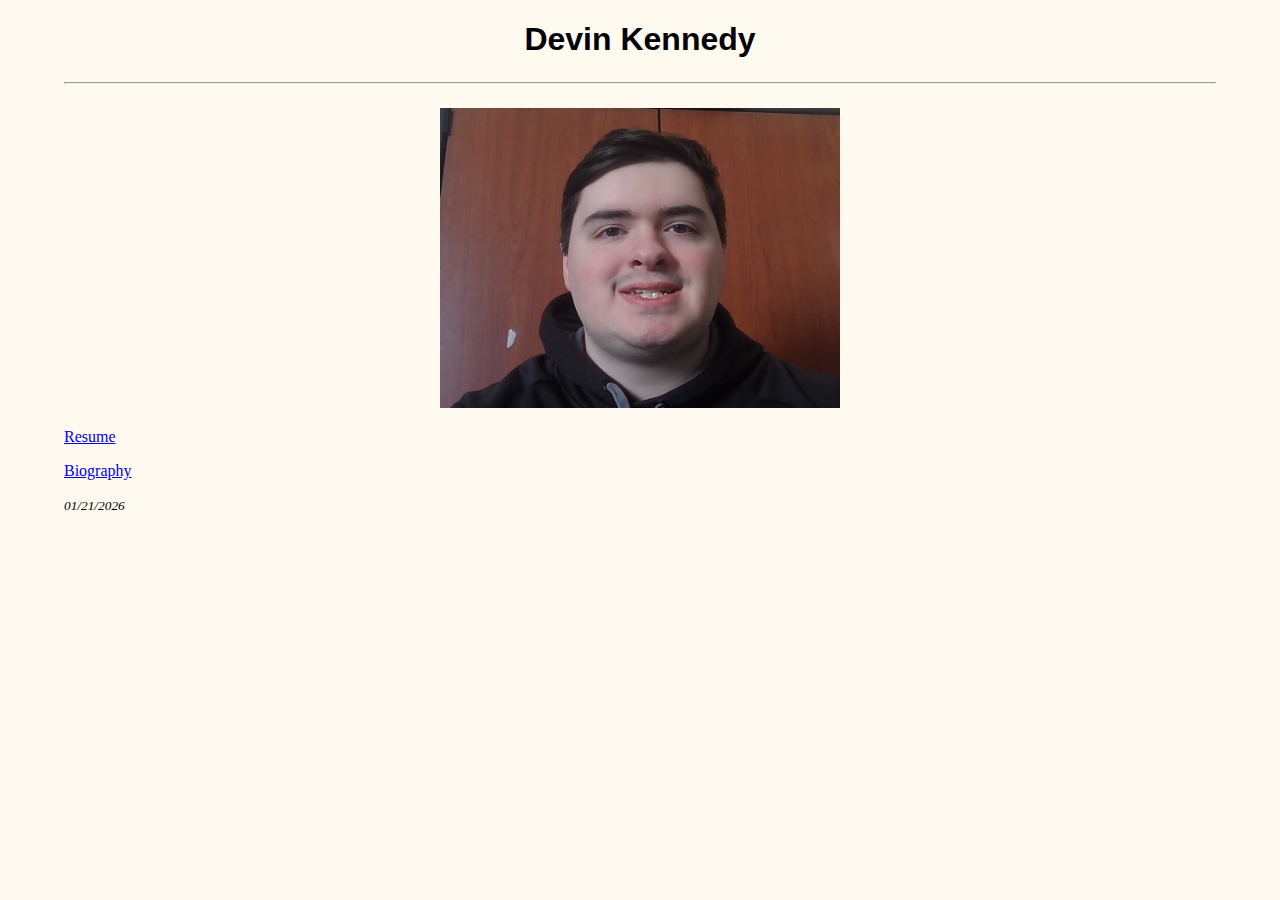
<file: assignment-1/index.html>
<!DOCTYPE html>
<html lang="en">
<head>
    <title>Devin Kennedy</title>
	<meta charset="UTF-8">
    <link rel="stylesheet" href="style.css">
</head>
<body>
    <h1>Devin Kennedy</h1>
    
    <hr>
    
    <div class="centered">
        <img src="devin.jpg" alt="Devin Kennedy picture" style="width:400px;height:300px;">
    </div>
    
    <p><a href="resume.html">Resume</a></p>
    <p><a href="bio.html">Biography</a></p>
    
    <small id="footer">01/21/2026</small>
</file>
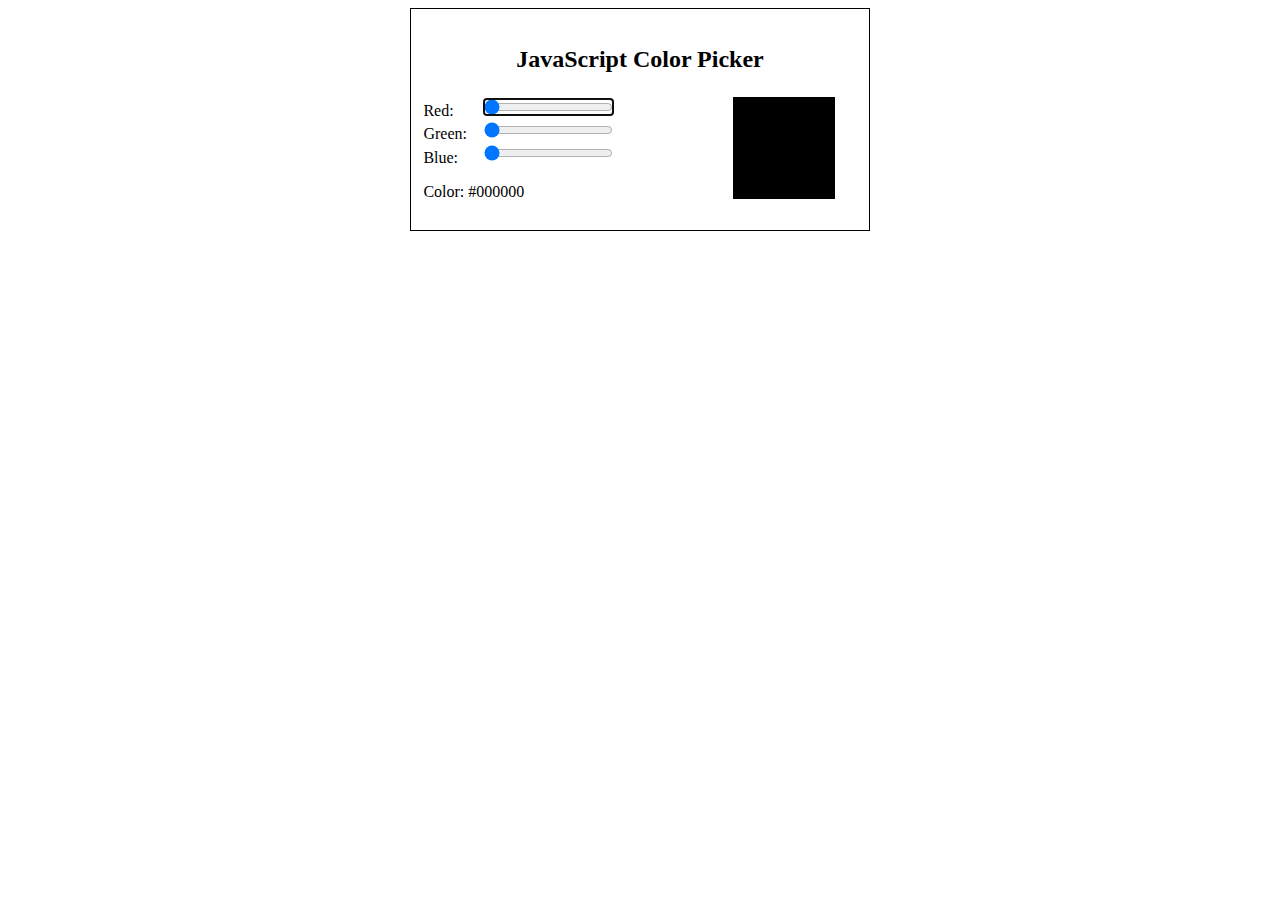
<file: color-picker/index.html>
<!DOCTYPE html>
<html lang="en">
<head>
    <title>JavaScript Color Picker</title>
    <meta charset="UTF-8">
    <link rel="stylesheet" href="color.css">
    <script src="color.js" async></script>
</head>
<body>
    <h3>JavaScript Color Picker</h3>
    
    <canvas id="swatch" height="100" width="100">
        No canvas support
    </canvas>
    
    <div>
        <form>
            <label for="red">Red: </label>
            <input type="range" min="0" max="255" id="red" name="red" value="0" onChange="slider('red');" autofocus><br>
            <label for="green">Green: </label>
            <input type="range" min="0" max="255" id="green" name="green" value="0" onChange="slider('green');"><br>
            <label for="blue">Blue: </label>
            <input type="range" min="0" max="255" id="blue" name="blue" value="0" onChange="slider('blue');">
        </form>
    </div>
    
    <p id="hexcolor">Color: #000000</p>
</file>
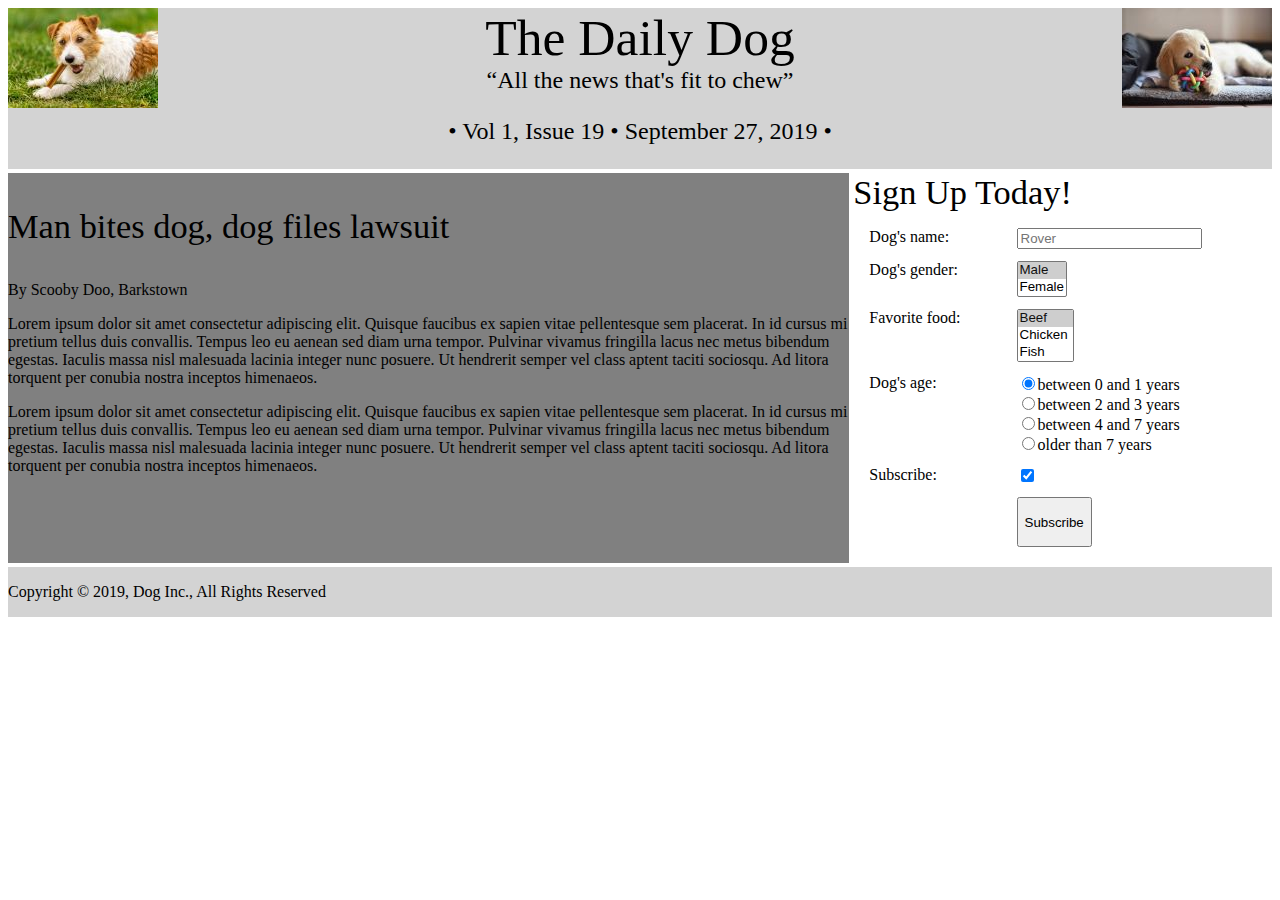
<file: daily-dog/index.html>
<!DOCTYPE>
<html lang="en">
<head>
    <title>The Daily Dog</title>
    <meta charset="UTF-8">
    <link rel="stylesheet" href="dog.css">
    <script src="pet-signup.js" async></script>
</head>
<body>

    <div class="page-grid">
        <div class="header">
            <img class="img-left" src="dog1.jpg" alt="puppy">
            <span class="headline">The Daily Dog</span>
            <img class="img-right" src="dog2.jpg" alt="puppy">
            <br>
            <q>All the news that's fit to chew</q>
            <p>&bullet; Vol 1, Issue 19 &bullet; September 27, 2019 &bullet;
        </div>  <!-- end of header -->
        
        <div class="content">
        
            <p class="headline">Man bites dog, dog files lawsuit</p>
            <p>By Scooby Doo, Barkstown
            
            <p>Lorem ipsum dolor sit amet consectetur adipiscing elit. Quisque faucibus ex sapien vitae
            pellentesque sem placerat. In id cursus mi pretium tellus duis convallis. Tempus leo eu aenean sed
            diam urna tempor. Pulvinar vivamus fringilla lacus nec metus bibendum egestas. Iaculis massa nisl
            malesuada lacinia integer nunc posuere. Ut hendrerit semper vel class aptent taciti sociosqu.
            Ad litora torquent per conubia nostra inceptos himenaeos.

            <p>Lorem ipsum dolor sit amet consectetur adipiscing elit. Quisque faucibus ex sapien vitae
            pellentesque sem placerat. In id cursus mi pretium tellus duis convallis. Tempus leo eu aenean sed
            diam urna tempor. Pulvinar vivamus fringilla lacus nec metus bibendum egestas. Iaculis massa nisl
            malesuada lacinia integer nunc posuere. Ut hendrerit semper vel class aptent taciti sociosqu.
            Ad litora torquent per conubia nostra inceptos himenaeos.
            
        </div>  <!-- end of content -->
        
        <div class="sidebar">
            <span class="headline">Sign Up Today!</span>
            <form class="form-grid" method="POST" action="post_debugger.php">
                <label for="petname">Dog's name: </label>
                <input type="text" id="petname" name="petname" placeholder="Rover" required>
                
                <label for="gender">Dog's gender: </label>
                <select id="gender" name="gender" size="2" required>
                    <option selected>Male
                    <option>Female
                </select>
                
                <label for="food">Favorite food: </label>
                <select id="food" name="food" size="3">
                    <option selected>Beef
                    <option>Chicken
                    <option>Fish
                    <option>Pork
                    <option>Rawhide
                    <option>Lettuce
                    <option>Cactus
                </select>
                
                <label for="age">Dog's age: </label>
                <div>
                    <input type="radio" value="age1" id="age" name="age" checked>between 0 and 1 years<br>
                    <input type="radio" value="age2" name="age">between 2 and 3 years<br>
                    <input type="radio" value="age3" name="age">between 4 and 7 years<br>
                    <input type="radio" value="age4" name="age">older than 7 years<br>
                </div>
                
                <label for="subscribe">Subscribe: </label>
                <input type="checkbox" id="subscribe" name="subscribe" checked>
                
                <p>&nbsp;</p>
                <button type="submit" onclick="return validate();">Subscribe</button>
                
            </form>
            <noscript>
                <p class="alert">JavaScript must be enabled for this page
            </noscript>
        </div>  <!-- end of sidebar -->
        
        <div class="footer">
            <p>Copyright &copy; 2019, Dog Inc., All Rights Reserved
        </div>  <!-- end of footer -->
    </div>  <!-- end of page-grid -->
</file>
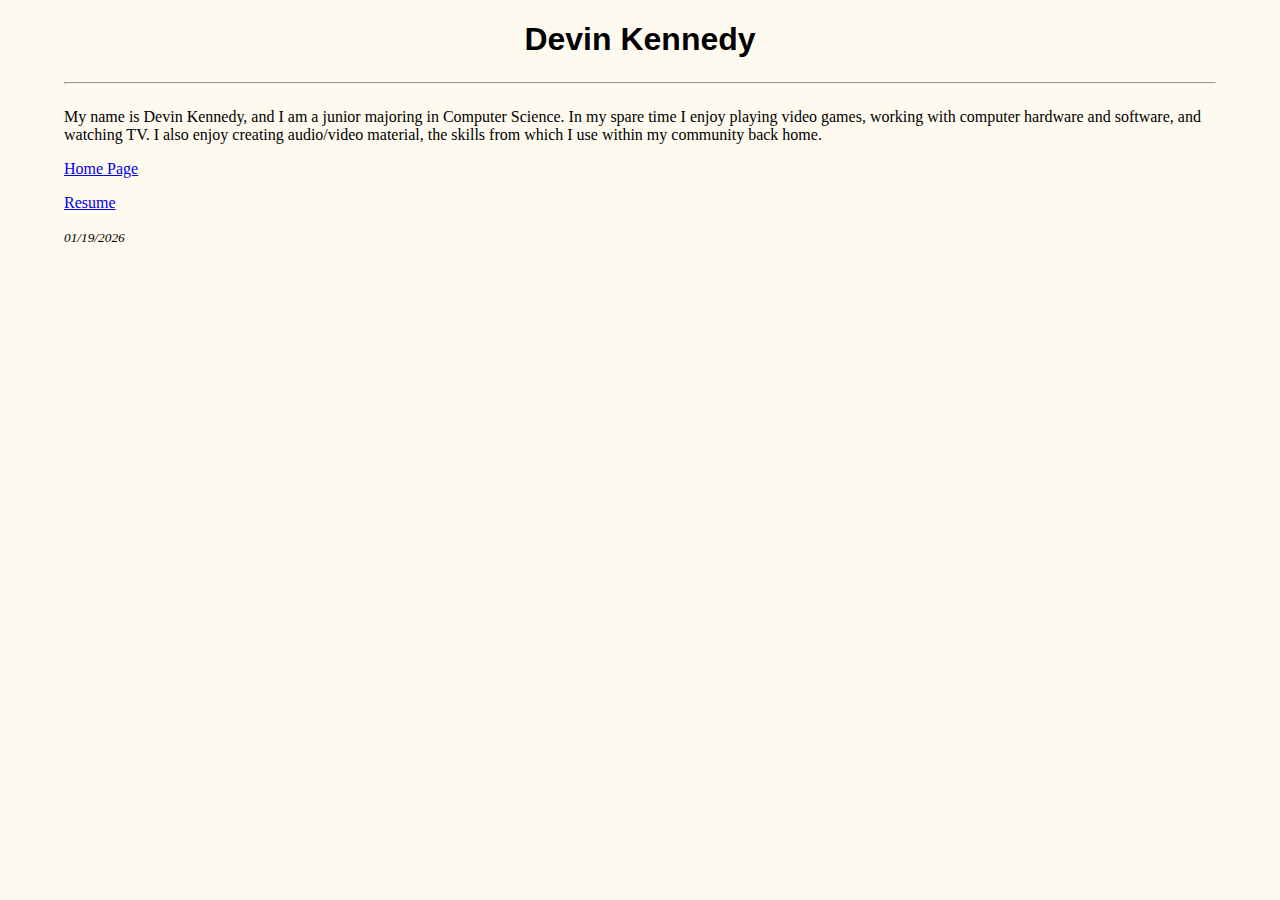
<file: assignment-1/bio.html>
<!DOCTYPE html>
<html lang="en">
<head>
    <title>Devin Kennedy Biography</title>
	<meta charset="UTF-8">
    <link rel="stylesheet" href="style.css">
</head>
<body>
    <h1>Devin Kennedy</h1>
    
    <hr>
    
    <p>
    My name is Devin Kennedy, and I am a junior majoring in Computer Science. In my spare time I enjoy playing video games,
    working with computer hardware and software, and watching TV. I also enjoy creating audio/video material, the skills from
    which I use within my community back home.
    
    <p><a href="index.html">Home Page</a></p>
    <p><a href="resume.html">Resume</a></p>
    
    <small id="footer">01/19/2026</small>
</file>
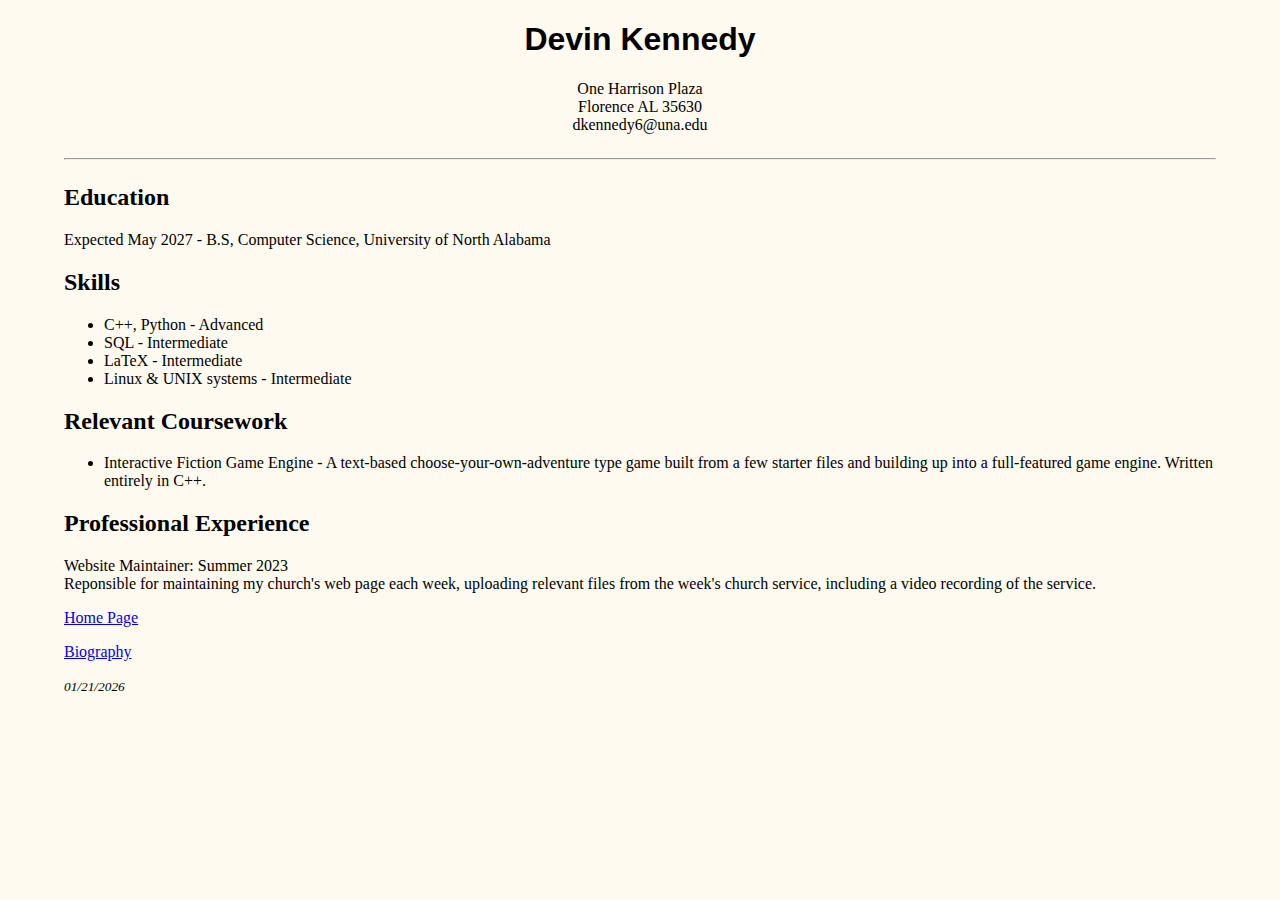
<file: assignment-1/resume.html>
<!DOCTYPE html>
<html lang="en">
<head>
    <title>Devin Kennedy Resume</title>
	<meta charset="UTF-8">
    <link rel="stylesheet" href="style.css">
</head>
<body>
    <h1>Devin Kennedy</h1>
    
    <div class="centered">
        One Harrison Plaza<br>
        Florence AL 35630<br>
        dkennedy6@una.edu
    </div>
    
    <hr>
    
    <h2>Education</h2>
    
    Expected May 2027 - B.S, Computer Science, University of North Alabama
    
    <h2>Skills</h2>
    
    <ul>
        <li>C++, Python - Advanced</li>
        <li>SQL - Intermediate</li>
        <li>LaTeX - Intermediate</li>
        <li>Linux &amp; UNIX systems - Intermediate</li>
    </ul>
    
    <h2>Relevant Coursework</h2>
    
    <ul>
        <li>Interactive Fiction Game Engine - A text-based choose-your-own-adventure type game built from a few starter 
            files and building up into a full-featured game engine. Written entirely in C++.</li>
    </ul>
    
    <h2>Professional Experience</h2>
    
    Website Maintainer: Summer 2023<br>
    Reponsible for maintaining my church's web page each week, uploading relevant files from the week's church service,
        including a video recording of the service.
    
    <p><a href="index.html">Home Page</a></p>
    <p><a href="bio.html">Biography</a></p>
    
    <small id="footer">01/21/2026</small>
</file>
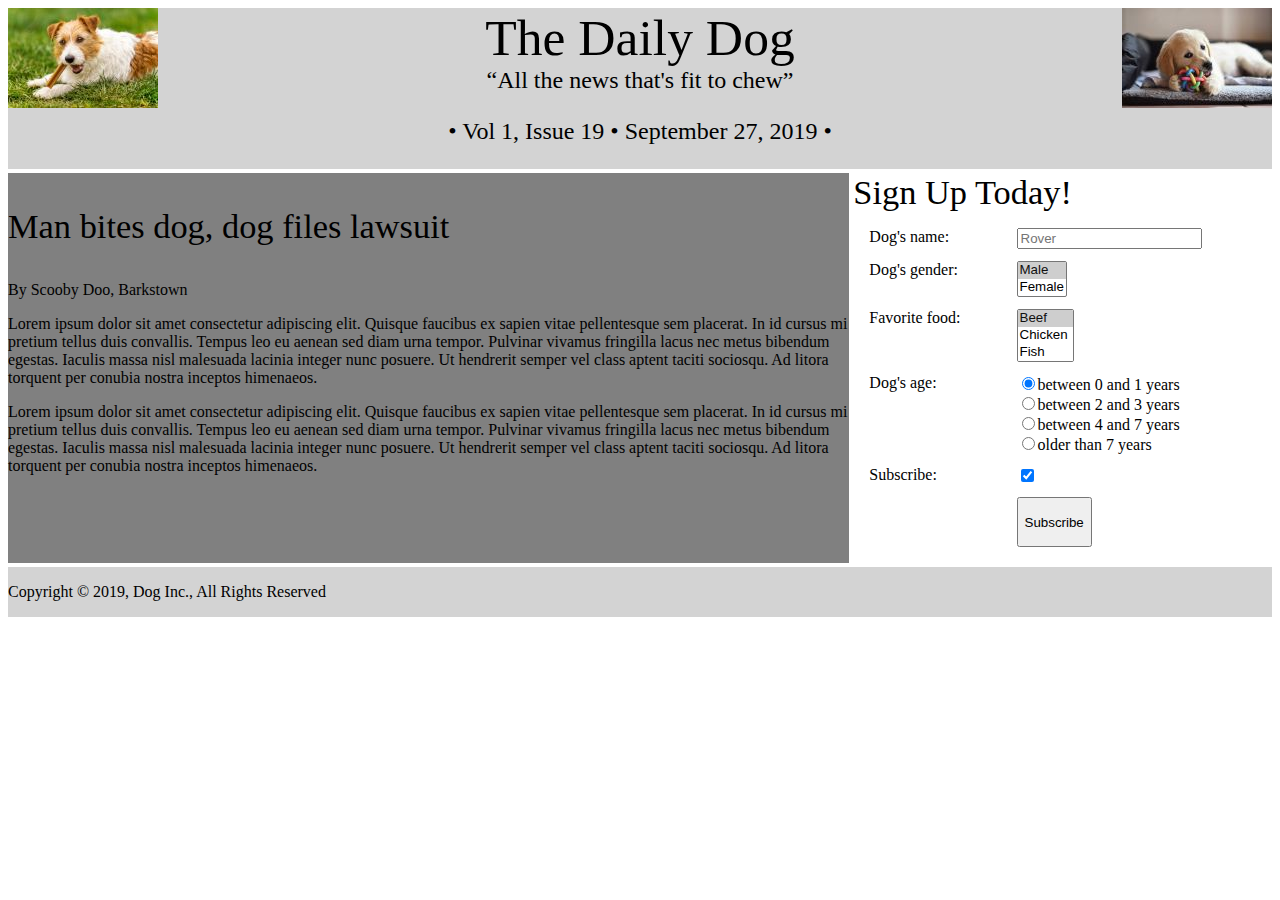
<file: daily-dog/dog.html>
<!DOCTYPE>
<html lang="en">
<head>
    <title>The Daily Dog</title>
    <meta charset="UTF-8">
    <link rel="stylesheet" href="dog.css">
    <script src="pet-signup.js" async></script>
</head>
<body>

    <div class="page-grid">
        <div class="header">
            <img class="img-left" src="dog1.jpg" alt="puppy">
            <span class="headline">The Daily Dog</span>
            <img class="img-right" src="dog2.jpg" alt="puppy">
            <br>
            <q>All the news that's fit to chew</q>
            <p>&bullet; Vol 1, Issue 19 &bullet; September 27, 2019 &bullet;
        </div>  <!-- end of header -->
        
        <div class="content">
        
            <p class="headline">Man bites dog, dog files lawsuit</p>
            <p>By Scooby Doo, Barkstown
            
            <p>Lorem ipsum dolor sit amet consectetur adipiscing elit. Quisque faucibus ex sapien vitae
            pellentesque sem placerat. In id cursus mi pretium tellus duis convallis. Tempus leo eu aenean sed
            diam urna tempor. Pulvinar vivamus fringilla lacus nec metus bibendum egestas. Iaculis massa nisl
            malesuada lacinia integer nunc posuere. Ut hendrerit semper vel class aptent taciti sociosqu.
            Ad litora torquent per conubia nostra inceptos himenaeos.

            <p>Lorem ipsum dolor sit amet consectetur adipiscing elit. Quisque faucibus ex sapien vitae
            pellentesque sem placerat. In id cursus mi pretium tellus duis convallis. Tempus leo eu aenean sed
            diam urna tempor. Pulvinar vivamus fringilla lacus nec metus bibendum egestas. Iaculis massa nisl
            malesuada lacinia integer nunc posuere. Ut hendrerit semper vel class aptent taciti sociosqu.
            Ad litora torquent per conubia nostra inceptos himenaeos.
            
        </div>  <!-- end of content -->
        
        <div class="sidebar">
            <span class="headline">Sign Up Today!</span>
            <form class="form-grid" method="POST" action="post_debugger.php">
                <label for="petname">Dog's name: </label>
                <input type="text" id="petname" name="petname" placeholder="Rover" required>
                
                <label for="gender">Dog's gender: </label>
                <select id="gender" name="gender" size="2" required>
                    <option selected>Male
                    <option>Female
                </select>
                
                <label for="food">Favorite food: </label>
                <select id="food" name="food" size="3">
                    <option selected>Beef
                    <option>Chicken
                    <option>Fish
                    <option>Pork
                    <option>Rawhide
                    <option>Lettuce
                    <option>Cactus
                </select>
                
                <label for="age">Dog's age: </label>
                <div>
                    <input type="radio" value="age1" id="age" name="age" checked>between 0 and 1 years<br>
                    <input type="radio" value="age2" name="age">between 2 and 3 years<br>
                    <input type="radio" value="age3" name="age">between 4 and 7 years<br>
                    <input type="radio" value="age4" name="age">older than 7 years<br>
                </div>
                
                <label for="subscribe">Subscribe: </label>
                <input type="checkbox" id="subscribe" name="subscribe" checked>
                
                <p>&nbsp;</p>
                <button type="submit" onclick="return validate();">Subscribe</button>
                
            </form>
            <noscript>
                <p class="alert">JavaScript must be enabled for this page
            </noscript>
        </div>  <!-- end of sidebar -->
        
        <div class="footer">
            <p>Copyright &copy; 2019, Dog Inc., All Rights Reserved
        </div>  <!-- end of footer -->
    </div>  <!-- end of page-grid -->
</file>
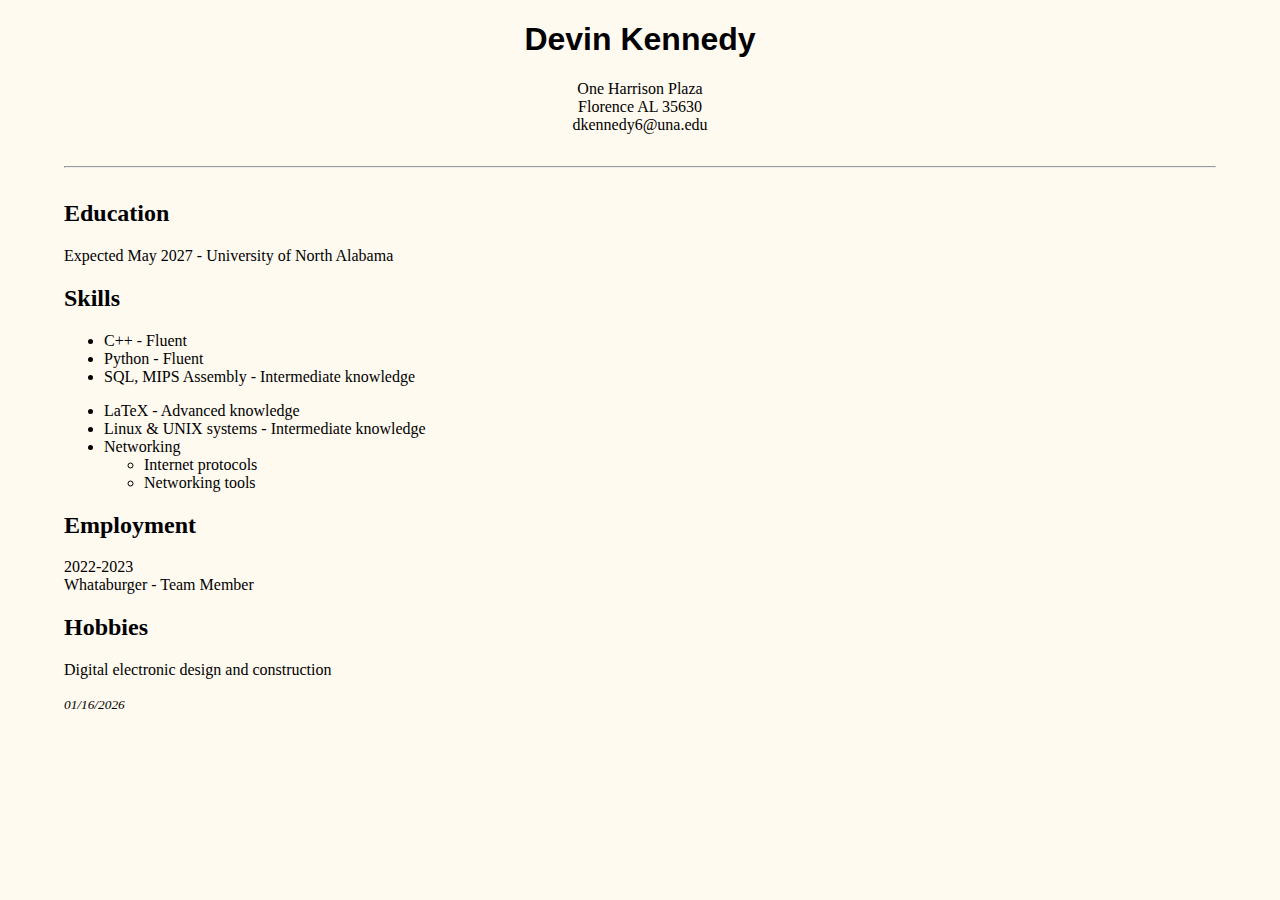
<file: sample-resume/resume.html>
<!DOCTYPE html>
<html lang="en">
<head>
    <title>Devin Kennedy Resume</title>
	<meta charset="UTF-8">
    <link rel="stylesheet" href="resume.css">
</head>
<body>
    <h1>Devin Kennedy</h1>
    
    <div class="centered">
        One Harrison Plaza<br>
        Florence AL 35630<br>
        dkennedy6@una.edu
    </div>
    
    <hr>
    
    <h2>Education</h2>
    
    Expected May 2027 - University of North Alabama
    
    <h2>Skills</h2>
    
    <ul>
        <li>C++ - Fluent</li>
        <li>Python - Fluent</li>
        <li>SQL, MIPS Assembly - Intermediate knowledge</li>
    </ul>
    
    <ul>
        <li>LaTeX - Advanced knowledge</li>
        <li>Linux &amp; UNIX systems - Intermediate knowledge</li>
        <li>Networking
            <ul>
                <li>Internet protocols</li>
                <li>Networking tools</li>
            </ul>
        </li>
    </ul>
    
    <h2>Employment</h2>
    
    2022-2023<br>
    Whataburger - Team Member
    
    <h2>Hobbies</h2>
    
    Digital electronic design and construction<br>
    
    <p>
    <small id="footer">01/16/2026</small>
</file>
<file: assignment-1/style.css>
/* Personal website stylesheet */

body {
    background-color : FloralWhite;
    margin-left : 4em;
    margin-right : 4em;
}

h1 {
    text-align : center;
    font-family : Helvetica, sans-serif;
}

hr {
    margin-top : 1.5em;
    margin-bottom : 1.5em;
}

.centered {
    text-align : center;
}

#footer {
    font-style : italic;
}
</file>
<file: color-picker/color.css>
/* Color CSS */

body {
    margin-left : 32%;
    margin-right : 32%;
    border : 1px solid black;
    padding : 1%;
}

h3 {
    text-align : center;
    font-family : Times, serif;
    font-weight : bold;
    font-size : 1.5em;
}

label {
    display : inline-block;
    width : 55px;
    vertical-align : middle;
}

canvas {
    float : right;
    background-color : #000000;
    margin-right : 5%;
    border : 1px solid black;
}
</file>
<file: daily-dog/dog.css>
/* Daily Dog stylesheet */

.header {
    grid-area : hd;
    background-color : lightgray;
    text-align : center;
    font-family : "URW Chancery L", cursive;
    font-size : 1.5em;
}

.footer {
    grid-area : ft;
    background-color : lightgray;
}

.content {
    grid-area : ct;
    background-color : grey;
}

.sidebar {
    grid-area : sb;
}

.page-grid {
    display : grid;
    grid-auto-rows : auto;
    grid-template-columns : repeat(9, 1fr);
    grid-template-areas : 
        "hd hd hd hd hd hd   hd hd hd"
        "ct ct ct ct ct ct   sb sb sb"
        "ft ft ft ft ft ft   ft ft ft";
    grid-gap : 0.25em;
}

.headline {
    font-size : 2.15em;
}

.img-left {
    float : left;
}

.img-right {
    float : right;
}

.form-grid {
    display : grid;
    grid-template-columns : auto auto;
    grid-gap : 0.75em 0.1em;
    justify-items : left;
    margin : 1em;
}

.alert {
    background-color : lime;
}
</file>
<file: sample-resume/resume.css>
/* Resume site stylesheet */

body {
    background-color : FloralWhite;
    margin-left : 4em;
    margin-right : 4em;
}

h1 {
    text-align : center;
    font-family : Helvetica, sans-serif;
}

hr {
    margin-top : 2em;
    margin-bottom : 2em;
}

.centered {
    text-align : center;
}

#footer {
    font-style : italic;
}
</file>
